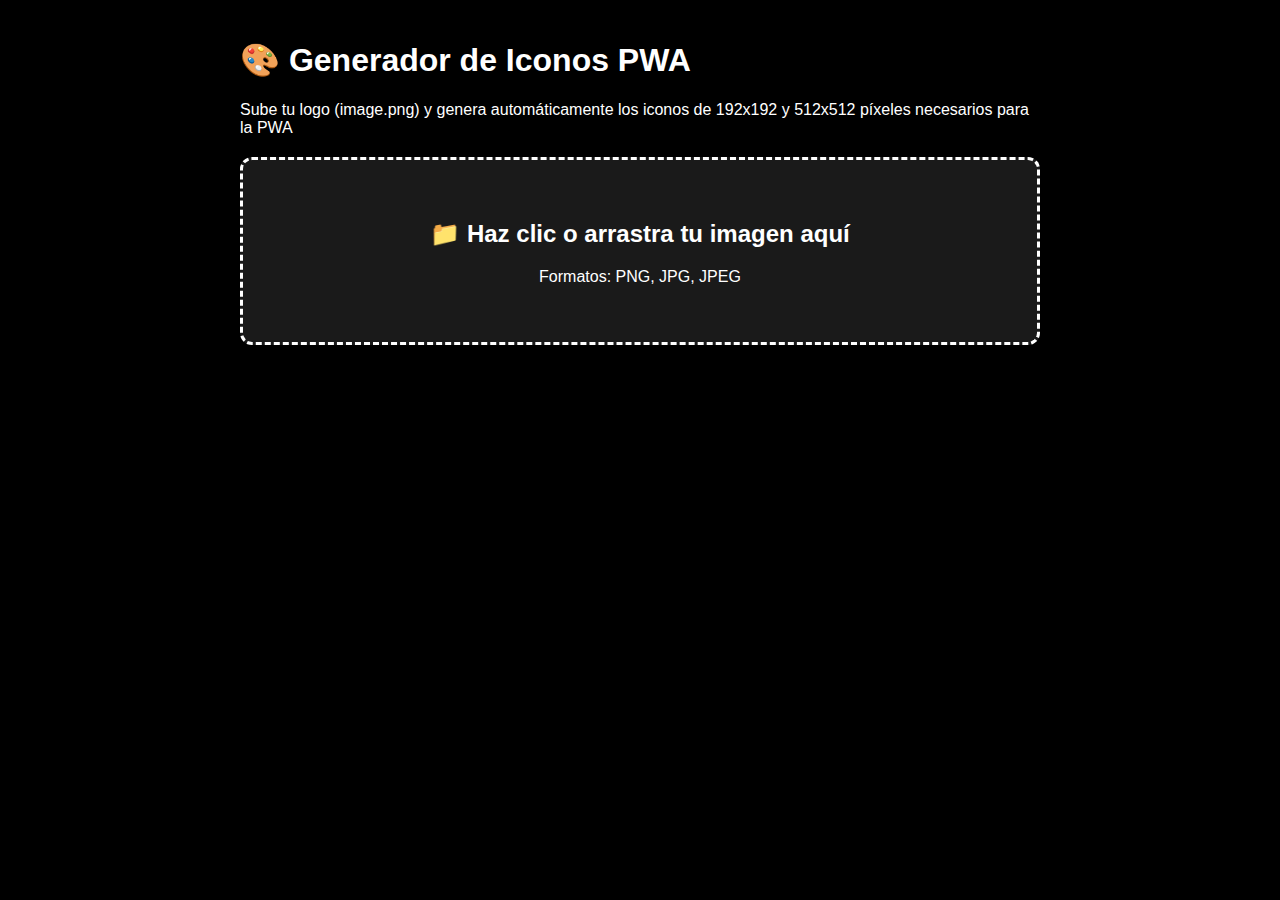
<file: generate-icons.html>
<!DOCTYPE html>
<html lang="es">
<head>
    <meta charset="UTF-8">
    <meta name="viewport" content="width=device-width, initial-scale=1.0">
    <title>Generador de Iconos - Restaurante</title>
    <style>
        body {
            font-family: Arial, sans-serif;
            background: #000000;
            color: #ffffff;
            padding: 20px;
            max-width: 800px;
            margin: 0 auto;
        }
        h1 { color: #ffffff; }
        .upload-area {
            background: #1a1a1a;
            border: 3px dashed #ffffff;
            border-radius: 12px;
            padding: 40px;
            text-align: center;
            margin: 20px 0;
            cursor: pointer;
        }
        .upload-area:hover {
            background: #2a2a2a;
        }
        input[type="file"] {
            display: none;
        }
        button {
            background: #ffffff;
            color: #000000;
            border: none;
            padding: 12px 24px;
            border-radius: 8px;
            cursor: pointer;
            font-size: 16px;
            margin: 10px 5px;
        }
        button:hover {
            background: #e0e0e0;
        }
        .preview-grid {
            display: grid;
            grid-template-columns: repeat(auto-fit, minmax(150px, 1fr));
            gap: 20px;
            margin: 30px 0;
        }
        .preview-item {
            background: #1a1a1a;
            padding: 15px;
            border-radius: 8px;
            text-align: center;
        }
        .preview-item img {
            width: 100%;
            height: auto;
            border-radius: 8px;
            background: white;
        }
        .preview-item p {
            margin: 10px 0 0 0;
            font-size: 14px;
            color: #ffffff;
        }
        #originalPreview {
            max-width: 300px;
            margin: 20px auto;
            display: none;
        }
        #originalPreview img {
            width: 100%;
            border-radius: 12px;
        }
    </style>
</head>
<body>
    <h1>🎨 Generador de Iconos PWA</h1>
    <p>Sube tu logo (image.png) y genera automáticamente los iconos de 192x192 y 512x512 píxeles necesarios para la PWA</p>
    
    <div class="upload-area" onclick="document.getElementById('fileInput').click()">
        <h2>📁 Haz clic o arrastra tu imagen aquí</h2>
        <p>Formatos: PNG, JPG, JPEG</p>
        <input type="file" id="fileInput" accept="image/*">
    </div>
    
    <div id="originalPreview">
        <h3>Imagen Original:</h3>
        <img id="originalImg" alt="Original">
    </div>
    
    <div id="controls" style="display:none; text-align:center;">
        <button onclick="generateIcons()">✨ Generar Iconos</button>
    </div>
    
    <div id="previews" class="preview-grid"></div>

    <script>
        let uploadedImage = null;

        const fileInput = document.getElementById('fileInput');
        fileInput.addEventListener('change', handleFileSelect);

        function handleFileSelect(event) {
            const file = event.target.files[0];
            if (!file) return;

            const reader = new FileReader();
            reader.onload = (e) => {
                uploadedImage = new Image();
                uploadedImage.src = e.target.result;
                uploadedImage.onload = () => {
                    document.getElementById('originalImg').src = e.target.result;
                    document.getElementById('originalPreview').style.display = 'block';
                    document.getElementById('controls').style.display = 'block';
                };
            };
            reader.readAsDataURL(file);
        }

        function generateIcons() {
            if (!uploadedImage) {
                alert('Por favor, sube una imagen primero');
                return;
            }

            const sizes = [192, 512];
            const previewsDiv = document.getElementById('previews');
            previewsDiv.innerHTML = '<h2>Iconos Generados:</h2>';

            sizes.forEach(size => {
                const canvas = document.createElement('canvas');
                canvas.width = size;
                canvas.height = size;
                const ctx = canvas.getContext('2d');

                // Fondo transparente
                ctx.clearRect(0, 0, size, size);

                // Dibujar imagen escalada manteniendo aspecto
                const scale = Math.min(size / uploadedImage.width, size / uploadedImage.height);
                const x = (size - uploadedImage.width * scale) / 2;
                const y = (size - uploadedImage.height * scale) / 2;
                ctx.drawImage(uploadedImage, x, y, uploadedImage.width * scale, uploadedImage.height * scale);

                // Crear preview
                const previewItem = document.createElement('div');
                previewItem.className = 'preview-item';
                const img = document.createElement('img');
                img.src = canvas.toDataURL('image/png');
                const p = document.createElement('p');
                p.textContent = `icon-${size}.png (${size}x${size})`;
                
                const downloadBtn = document.createElement('button');
                downloadBtn.textContent = '⬇️ Descargar';
                downloadBtn.onclick = () => downloadImage(canvas, `icon-${size}.png`);

                previewItem.appendChild(img);
                previewItem.appendChild(p);
                previewItem.appendChild(downloadBtn);
                previewsDiv.appendChild(previewItem);
            });

            const downloadAllBtn = document.createElement('button');
            downloadAllBtn.textContent = '📦 Descargar Todos';
            downloadAllBtn.style.marginTop = '20px';
            downloadAllBtn.onclick = downloadAll;
            previewsDiv.appendChild(downloadAllBtn);
        }

        function downloadImage(canvas, filename) {
            const link = document.createElement('a');
            link.download = filename;
            link.href = canvas.toDataURL('image/png');
            link.click();
        }

        function downloadAll() {
            const sizes = [192, 512];
            sizes.forEach((size, index) => {
                setTimeout(() => {
                    const canvas = document.createElement('canvas');
                    canvas.width = size;
                    canvas.height = size;
                    const ctx = canvas.getContext('2d');
                    ctx.clearRect(0, 0, size, size);
                    const scale = Math.min(size / uploadedImage.width, size / uploadedImage.height);
                    const x = (size - uploadedImage.width * scale) / 2;
                    const y = (size - uploadedImage.height * scale) / 2;
                    ctx.drawImage(uploadedImage, x, y, uploadedImage.width * scale, uploadedImage.height * scale);
                    downloadImage(canvas, `icon-${size}.png`);
                }, index * 500);
            });
        }
    </script>
</body>
</html>
</file>
